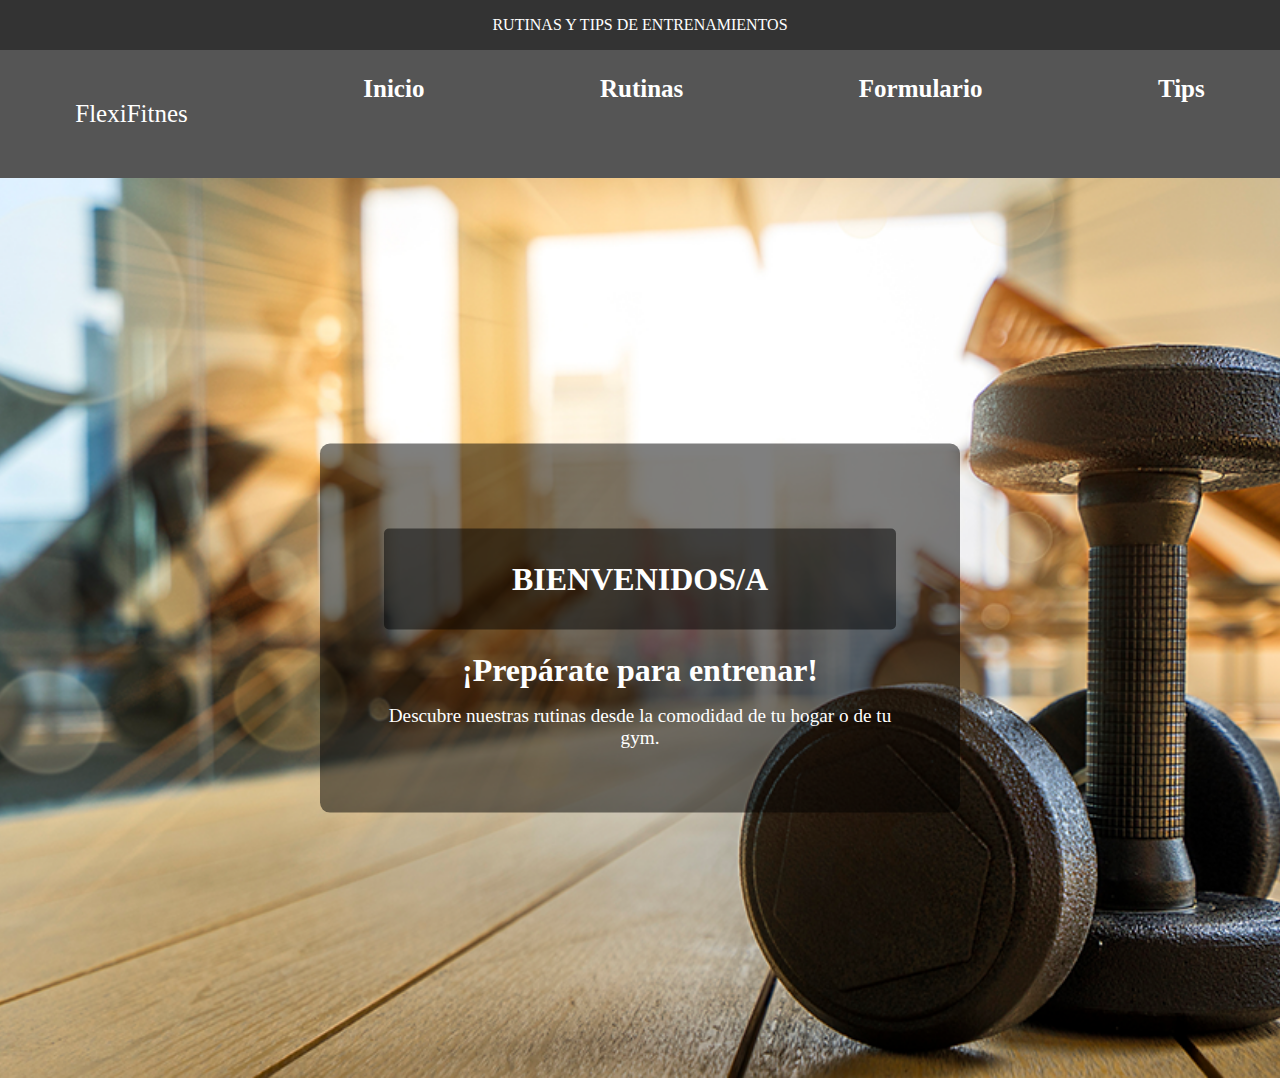
<file: index.html>
<!DOCTYPE html>
<html lang="es">
<head>
    <meta charset="utf-8">
    <meta name="viewport" content="width=device-width, initial-scale=1.0">
    <meta name="description" content="Pagina Web">
    <meta name="keywords" content="estructura, html, html5">
    <title>Entrenamientos</title>
    <link rel="stylesheet" href="estilos.css">
</head>
<body>
    <header>RUTINAS Y TIPS DE ENTRENAMIENTOS</header>
    <nav>
        <p>FlexiFitnes</p>
        <a href="index.html" target="_self">Inicio</a>
        <a href="Rutinas.html" target="_self">Rutinas</a>
        <a href="Formulario.html" target="_self">Formulario</a>
        <a href="Tips.html">Tips</a>
    </nav>
    <main>
        <div class="image-container">
            <img src="IMAGEN GYM1.png" alt="FONDO">
            <div class="text-overlay">
                <h1>BIENVENIDOS/A</h1>
                <h2>¡Prepárate para entrenar!</h2>
                <p>Descubre nuestras rutinas desde la comodidad de tu hogar o de tu gym.</p>
            </div>
        </div>
    </main>
</body>
</html>
</file>
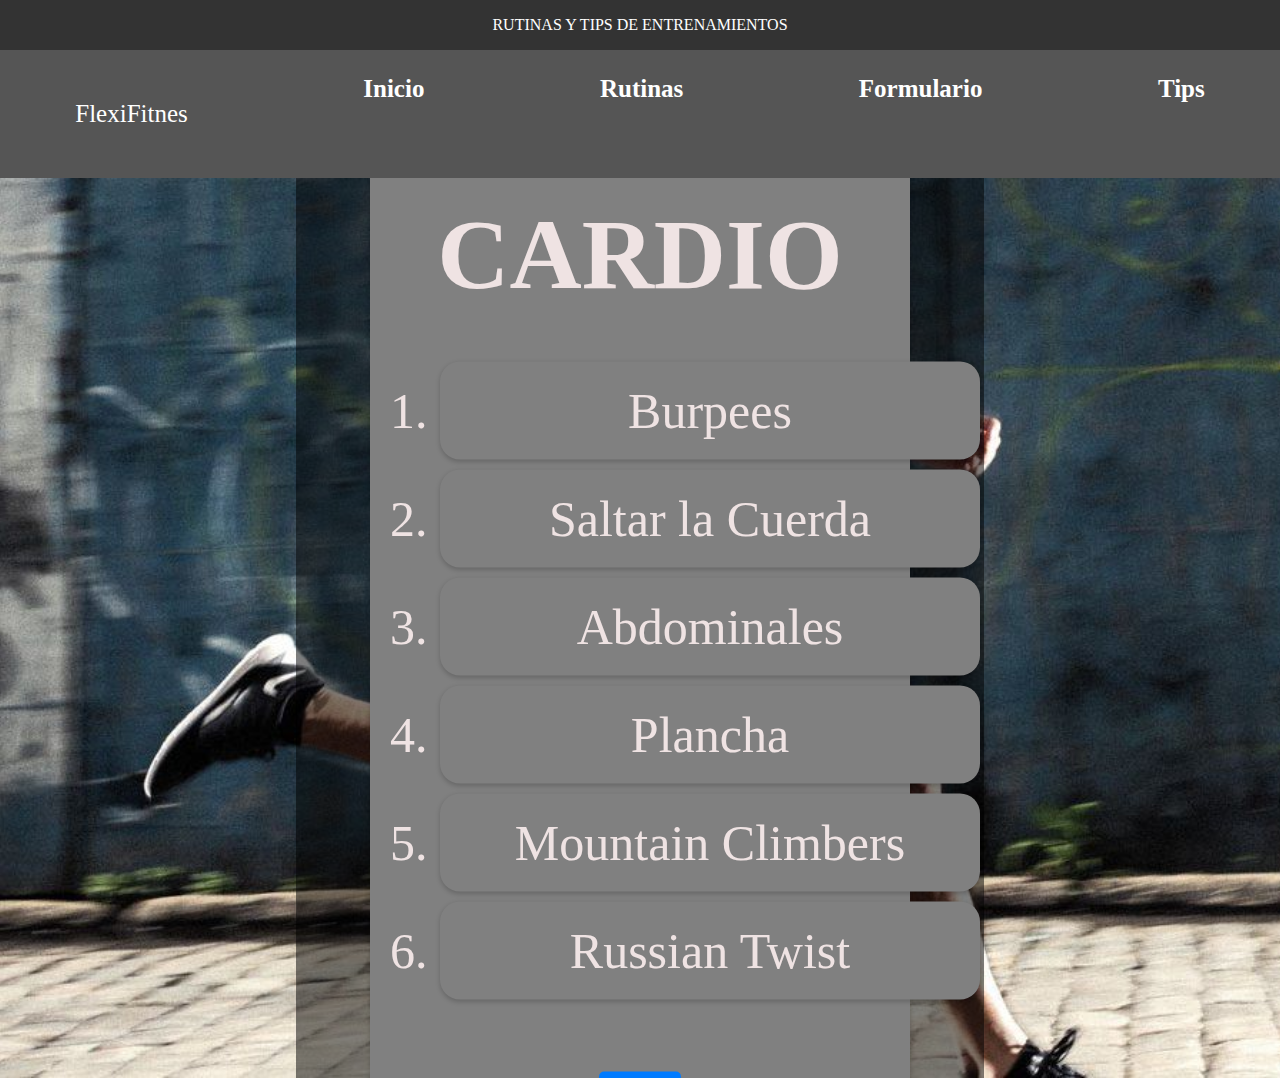
<file: dia1.html>
<!DOCTYPE html>
<html lang="es">
<head>
    <meta charset="utf-8">
    <meta name="viewport" content="width=device-width, initial-scale=1.0">
    <meta name="description" content="Pagina Web">
    <meta name="keywords" content="estructura, html, html5">
    <title>Entrenamientos</title>
    <link rel="stylesheet" href="estilos.css">
</head>
<body>
    <header>RUTINAS Y TIPS DE ENTRENAMIENTOS</header>
    <nav>
        <p>FlexiFitnes</p>
        <a href="index.html" target="_self">Inicio</a>
        <a href="Rutinas.html" target="_self">Rutinas</a>
        <a href="Formulario.html" target="_self">Formulario</a>
        <a href="Tips.html">Tips</a>
    </nav>
    <div class="image-container">
        <img src="cardio.jpg" alt="FONDO">
        <div class="text-overlay">
             <!-- Cuadro Día 4 -->
             <article class="cuadro-individual">
                <h2>CARDIO</h2>
                <ol>
                    <li class="cuadro-individual">Burpees</li>
                    <li class="cuadro-individual">Saltar la Cuerda</li>
                    <li class="cuadro-individual">Abdominales</li>
                    <li class="cuadro-individual">Plancha</li>
                    <li class="cuadro-individual">Mountain Climbers</li>
                    <li class="cuadro-individual">Russian Twist</li>
                    
                </ol>
                <!-- Botón o enlace para seguir leyendo -->
            <a href="Rutinas.html" class="read-more">Volver</a>
            </article>
</file>
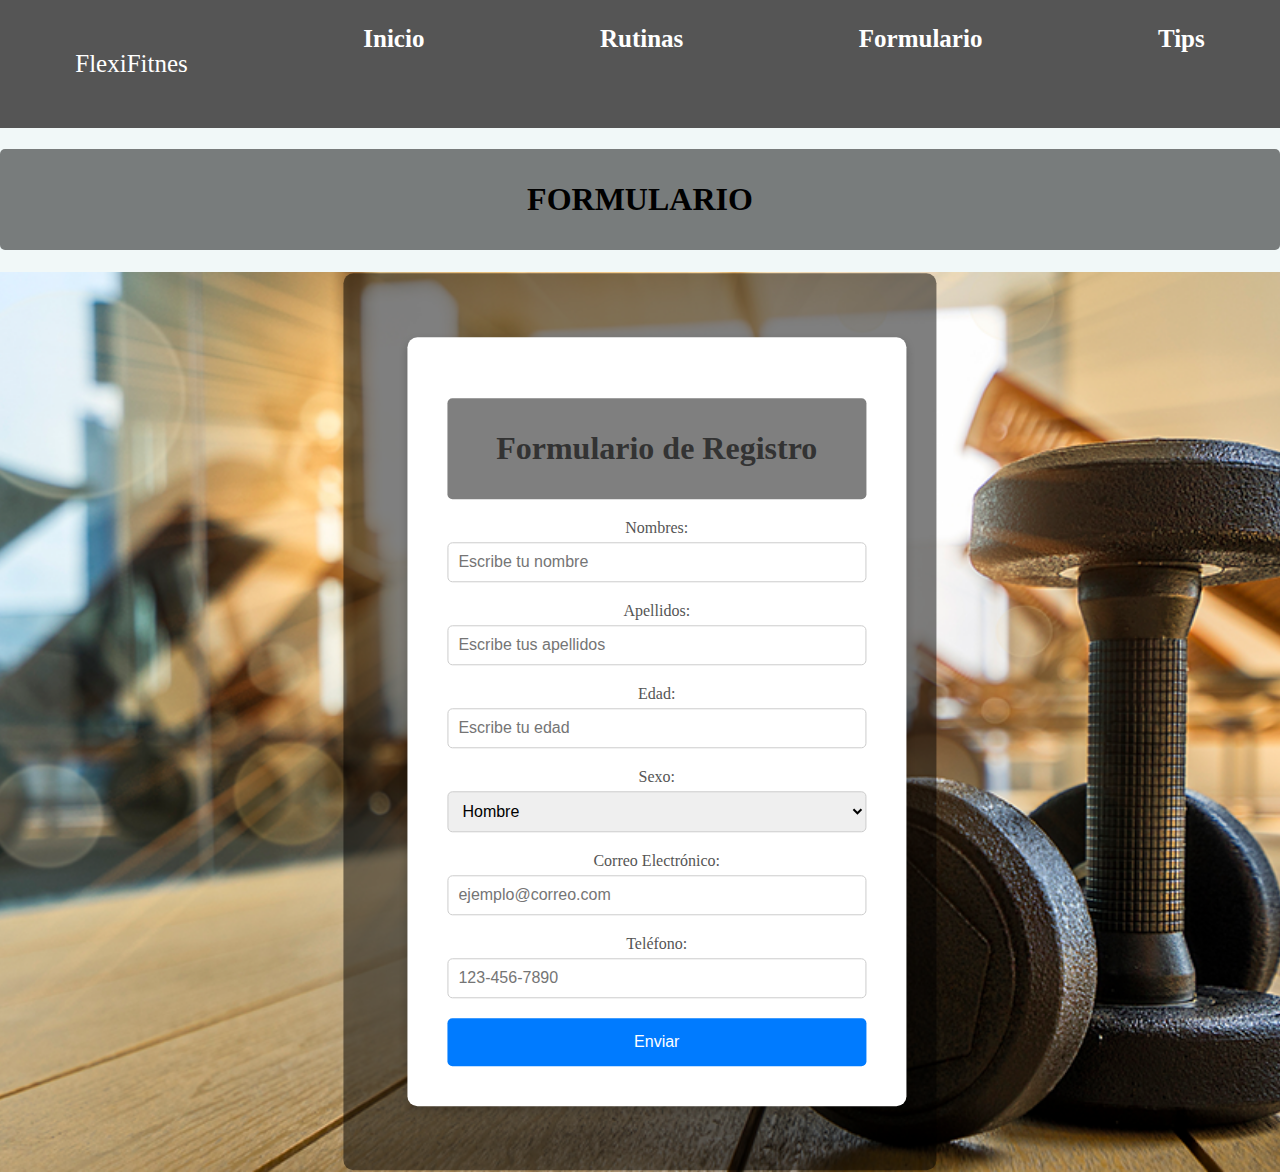
<file: Formulario.html>
<!DOCTYPE html>
<html lang="es">
<head>
    <meta charset="utf-8">
    <meta name="viewport" content="width=device-width, initial-scale=1.0">
    <meta name="description" content="Pagina Web">
    <meta name="keywords" content="estructura, html, html5">
    <title>Entrenamientos</title>
    <link rel="stylesheet" href="estilos.css">
</head>
<body>
    <nav>
        <p>FlexiFitnes</p>
        <a href="index.html" target="_self">Inicio</a>
        <a href="Rutinas.html">Rutinas</a>
        <a href="Formulario.html" target="_self">Formulario</a>
        <a href="Tips.html" target="_self">Tips</a>
    </nav>
    <h1>FORMULARIO</h1>

    <div class="image-container">
        <img src="IMAGEN GYM1.png" alt="FONDO">
        <div class="text-overlay">

            <div class="contenedor-formulario">
                <form id="formulario" action="mailto:lgil@birt.eus" method="post">
                    <h1>Formulario de Registro</h1>
                    <div class="campo">
                        <label for="nombre">Nombres:</label>
                        <input type="text" id="nombre" name="nombre" placeholder="Escribe tu nombre" required>
                    </div>
                    <div class="campo">
                        <label for="apellido">Apellidos:</label>
                        <input type="text" id="apellido" name="apellido" placeholder="Escribe tus apellidos" required>
                    </div>
                    <div class="campo">
                        <label for="edad">Edad:</label>
                        <input type="number" id="edad" name="edad" placeholder="Escribe tu edad" required>
                    </div>
                    <div class="campo">
                        <label for="sexo">Sexo:</label>
                        <select id="sexo" name="sexo" required>
                            <option value="Hombre">Hombre</option>
                            <option value="Mujer">Mujer</option>
                            <option value="Otro">Otro</option>
                        </select>
                    </div>
                    <div class="campo">
                        <label for="correo">Correo Electrónico:</label>
                        <input type="email" id="correo" name="correo" placeholder="ejemplo@correo.com" required>
                    </div>
                    <div class="campo">
                        <label for="telefono">Teléfono:</label>
                        <input type="tel" id="telefono" name="telefono" placeholder="123-456-7890" required>
                    </div>
                    <div class="campo-boton">
                        <input type="submit" value="Enviar">
                    </div>
                </form>
            </div>
            </section>

</body>
</file>
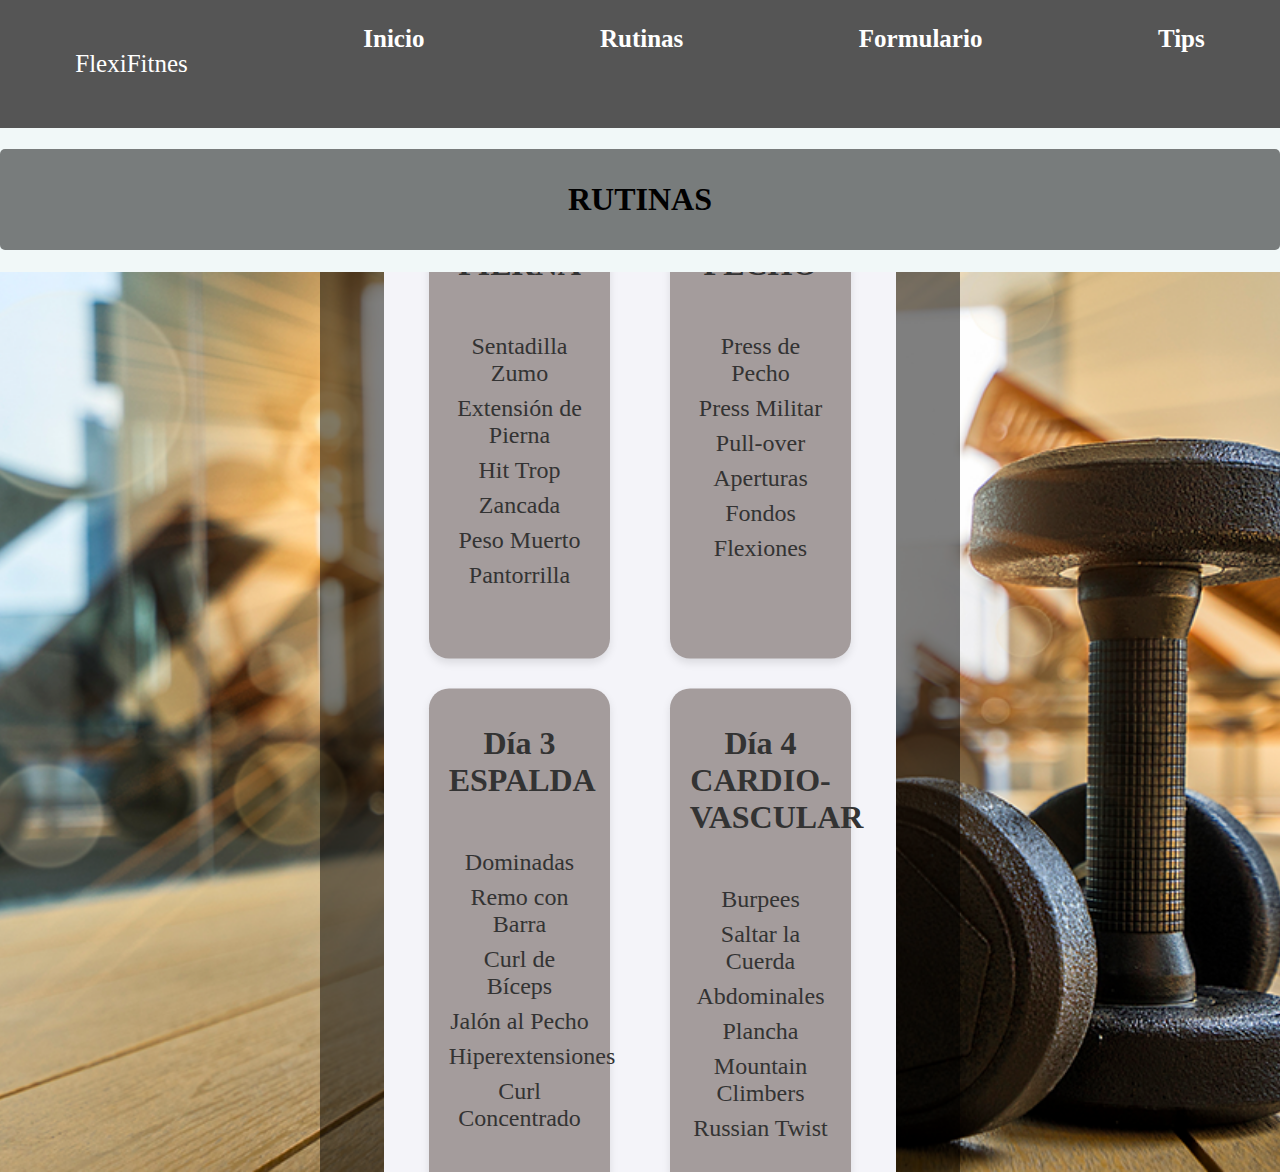
<file: Rutinas.html>
<!DOCTYPE html>
<html lang="es">
<head>
    <meta charset="utf-8">
    <meta name="viewport" content="width=device-width, initial-scale=1.0">
    <meta name="description" content="Pagina Web">
    <meta name="keywords" content="estructura, html, html5">
    <title>Entrenamientos</title>
    <link rel="stylesheet" href="estilos.css">
</head>
<body>
    <nav>
        <p>FlexiFitnes</p>
        <a href="index.html" target="_self">Inicio</a>
        <a href="Rutinas.html">Rutinas</a>
        <a href="Formulario.html" target="_self">Formulario</a>
        <a href="Tips.html" target="_self">Tips</a>
    </nav>
    <h1>RUTINAS</h1>

    <div class="image-container">
        <img src="IMAGEN GYM1.png" alt="FONDO">
        <div class="text-overlay">

            <section class="contenedor-cuadros">
                <!-- Cuadro Día 1 -->
                <article class="cuadro">
                    <h2> Día 1 PIERNA</h2>
                    <ul>
                        <li>Sentadilla Zumo</li>
                        <li>Extensión de Pierna</li>
                        <li>Hit Trop</li>
                        <li>Zancada</li>
                        <li>Peso Muerto</li>
                        <li>Pantorrilla</li>
                    </ul>
                </article>
                <!-- Cuadro Día 2 -->
                <article class="cuadro">
                    <h2>Día 2 PECHO</h2>
                    <ul>
                        <li>Press de Pecho</li>
                        <li>Press Militar</li>
                        <li>Pull-over</li>
                        <li>Aperturas</li>
                        <li>Fondos</li>
                        <li>Flexiones</li>
                    </ul>
                </article>
                <!-- Cuadro Día 3 -->
                <article class="cuadro">
                    <h2>Día 3 ESPALDA</h2>
                    <ul>
                        <li>Dominadas</li>
                        <li>Remo con Barra</li>
                        <li>Curl de Bíceps</li>
                        <li>Jalón al Pecho</li>
                        <li>Hiperextensiones</li>
                        <li>Curl Concentrado</li>
                    </ul>
                </article>
                <!-- Cuadro Día 4 -->
                <article class="cuadro">
                    <h2>Día 4 CARDIO-VASCULAR</h2>
                    <ul>
                        <li>Burpees</li>
                        <li>Saltar la Cuerda</li>
                        <li>Abdominales</li>
                        <li>Plancha</li>
                        <li>Mountain Climbers</li>
                        <li>Russian Twist</li>
                    </ul>
                    <!-- Botón o enlace para seguir leyendo -->
                <a href="dia1.html" class="read-more">Seguir leyendo</a>
                </article>
            </section>
            

        </ul>

        </section>
</body>
</file>
<file: estilos.css>
/* Estilo general */
body, html {
    margin: 0;
    padding: 0;
    box-sizing: border-box;
    background-color: rgb(241, 248, 248);
}

/* Encabezado y navegación */
header {
    background-color: #333;
    color: white;
    text-align: center;
    padding: 1em 0;
}

nav {
    display: flex;
    justify-content:space-around;
    gap: 1em;
    background-color: #555;
    color: white;
    padding: 1em 0;
    font-size: 25px;
}

nav a {
    color: white;
    text-decoration: none;
    font-weight: bold;
    margin-bottom: 10px;
}

/* Contenedor de imagen */
.image-container {
    position: relative;
    width: 100%;
    height: 100vh; /* Ocupa toda la altura de la ventana */
    overflow: hidden;
}

.image-container img {
    position: absolute;
    width: 100%;
    height: 100%;
    object-fit: cover; /* La imagen cubre todo el espacio */
    z-index: 1;
}

.text-overlay {
    position: absolute;
    top: 50%;
    left: 50%;
    transform: translate(-50%, -50%);
    color: white;
    text-align: center;
    z-index: 2;
    background-color: rgba(0, 0, 0, 0.5); /* Fondo semitransparente para el texto */
    padding: 5%;
    border-radius: 10px;
    
}

.text-overlay h2 {
    font-size: 2em;
    margin: 0.5em 0;
}

.text-overlay p {
    font-size: 1.2em;
    margin: 0;
}

h1{
    background-color: rgba(0, 0, 0, 0.5);
    padding: 1em;
    border-radius: 5px;
    text-align: center;
}

.contenedor{
border-radius: 5px;
margin: o auto;
width: 900px;
min-height: 300px;
}

article{
    background-color: #a49c9c; /* Fondo blanco para los cuadros */
    font-size: 50px; /* Tamaño del texto */
    border-radius: 20px; /* Bordes redondeados */
    padding: 40px; /* Espaciado interno amplio */
    margin: 10px; /* Espaciado externo entre cuadros */
    text-align: center; /* Centrar el contenido */
    width: 100%; /* Ocupa el 60% del ancho de la página */
    max-width: 900px; /* Ancho máximo */
    box-shadow: 0 4px 8px rgba(0, 0, 0, 0.1); /* Sombra sutil */
    transition: transform 0.3s, box-shadow 0.3s; /* Efectos animados */
}

/* Contenedor general para organizar los cuadros */
.contenedor-cuadros {
    display: flex; /* Coloca los cuadros en fila */
    flex-wrap: wrap; /* Permite que pasen a la siguiente fila si no caben */
    justify-content: space-around; /* Centra los cuadros en la página */
    gap: 10px; /* Espaciado entre cuadros */
    padding: 20px;
    background-color: #f4f4f9; /* Fondo del contenedor */
}

/* Estilo general para cada cuadro */
.cuadro {
    width: 30%; /* Los cuadros ocupan un 45% del ancho */
    padding: 20px;
}

/* Estilo para los títulos de los cuadros */
.cuadro h2 {
   font-size: 2rem;
    color: #333333;
    margin-bottom: 20px;
}

/* Estilo para las listas */
.cuadro ul {
    list-style: none; /* Elimina los puntos de la lista */
    padding: 0; /* Elimina el margen interno */
}

.cuadro li {
    font-size: 1.5rem; /* Tamaño del texto */
    margin: 8px 0; /* Espaciado entre elementos */
    color: #333333; /* Color del texto */
    
}

/* Efecto al pasar el cursor por el cuadro */
.cuadro:hover {
    transform: scale(1.05); /* Agranda el cuadro ligeramente */
    box-shadow: 0 6px 12px rgba(0, 0, 0, 0.2); /* Incrementa la sombra */
}
/* Estilo para el botón "Seguir leyendo" */
.read-more {
    display: inline-block; /* Botón como bloque en línea */
    margin-top: 20px; /* Separación del contenido */
    padding: 10px 20px; /* Tamaño del botón */
    background-color: #007bff; /* Fondo azul */
    color: #ffffff; /* Texto blanco */
    text-decoration: none; /* Sin subrayado */
    border-radius: 5px; /* Bordes redondeados */
    font-size: 1rem; /* Tamaño del texto */
    transition: background-color 0.3s ease, transform 0.2s ease;
}

/* Efecto hover para el botón */
.read-more:hover {
    background-color: #0056b3; /* Fondo más oscuro al pasar el cursor */
    transform: scale(1.05); /* Botón crece ligeramente */
}
/* Estilo exclusivo para centrar el formulario */
.centrado-formulario {
    display: flex; /* Habilita Flexbox */
    justify-content: center; /* Centra horizontalmente */
    align-items: center; /* Centra verticalmente */
    min-height: 100vh; /* Ocupa toda la altura de la ventana */
    margin: 0; /* Elimina márgenes */
    padding: 20px; /* Espaciado interno */
    background-color: #f4f4f9; /* Fondo claro */
}

/* Estilo del artículo y formulario */
.centrado-formulario article {
    width: 80%; /* Ocupa el 80% del ancho de la página */
    max-width: 800px; /* Ancho máximo */
    background-color: #ffffff; /* Fondo blanco */
    border-radius: 10px; /* Bordes redondeados */
    box-shadow: 0 6px 12px rgba(0, 0, 0, 0.1); /* Sombra sutil */
    padding: 40px; /* Espaciado interno amplio */
}

/* Estilo para los elementos del formulario */
fieldset {
    border: none; /* Elimina el borde del fieldset */
    padding: 0;
}

label {
    display: block; /* Cada etiqueta en línea */
    font-size: 1.9rem; /* Tamaño del texto */
    margin: 10px 0 5px; /* Espaciado arriba y abajo */
    color: #333333;
}
/* Contenedor del formulario */
.contenedor-formulario {
    width: 90%; /* Ocupa casi todo el ancho de la pantalla */
    max-width: 800px; /* Ancho máximo */
    background-color: #ffffff; /* Fondo blanco */
    padding: 40px; /* Espaciado interno */
    border-radius: 10px; /* Bordes redondeados */
    box-shadow: 0 4px 8px rgba(0, 0, 0, 0.2); /* Sombra sutil */
}

/* Título del formulario */
form h1 {
    font-size: 2rem;
    margin-bottom: 20px;
    color: #333333;
    text-align: center;
}

/* Campo del formulario */
.campo {
    margin-bottom: 20px; /* Espaciado entre campos */
}

/* Etiquetas */
.campo label {
    display: block; /* Cada etiqueta ocupa una línea */
    margin-bottom: 5px;
    font-size: 1rem;
    color: #555555;
}

/* Campos de entrada */
.campo input[type="text"],
.campo input[type="number"],
.campo input[type="email"],
.campo input[type="tel"],
.campo select {
    width: 100%; /* Campos ocupan todo el ancho disponible */
    padding: 10px;
    font-size: 1rem;
    border: 1px solid #cccccc; /* Borde gris claro */
    border-radius: 5px; /* Bordes redondeados */
    box-sizing: border-box;
}

/* Botón de enviar */
.campo-boton input[type="submit"] {
    width: 100%; /* Botón ocupa todo el ancho */
    padding: 15px;
    background-color: #007bff; /* Fondo azul */
    color: white; /* Texto blanco */
    font-size: 1rem;
    border: none;
    border-radius: 5px;
    cursor: pointer; /* Cambia el cursor al pasar */
    transition: background-color 0.3s ease, transform 0.2s ease;
}

/* Efecto al pasar el cursor sobre el botón */
.campo-boton input[type="submit"]:hover {
    background-color: #0056b3; /* Azul más oscuro */
    transform: scale(1.05); /* Botón crece ligeramente */
}
.contenedor-principal {
    width: 80%; /* Ocupa el 80% del ancho de la página */
    max-width: 1200px; /* Ancho máximo para pantallas grandes */
    background-color: #ffffff; /* Fondo blanco */
    padding: 20px; /* Espaciado interno */
    border-radius: 10px; /* Bordes redondeados */
    box-shadow: 0 4px 8px rgba(0, 0, 0, 0.1); /* Sombra ligera */
}

.cuadro-contenedor {
    display: flex;
    flex-wrap: wrap;
    justify-content: space-around;
    align-items: center;
    height: 100vh;
    padding: 20px;
}

.cuadro-individual {
    width: 500px; /* Ajusta el ancho según tus necesidades */
    background-color: gray;
    border-radius: 20px;
    box-shadow: 0 2px 5px rgba(0, 0, 0, 0.2);
    padding: 20px;
    text-align: center;
    margin: 10px;
    color: #efe3e3;

}

.cuadro-individual img,
.cuadro-individual video {
    max-width: 100%;
    height: auto;
    margin-bottom: 10px;
}
</file>
